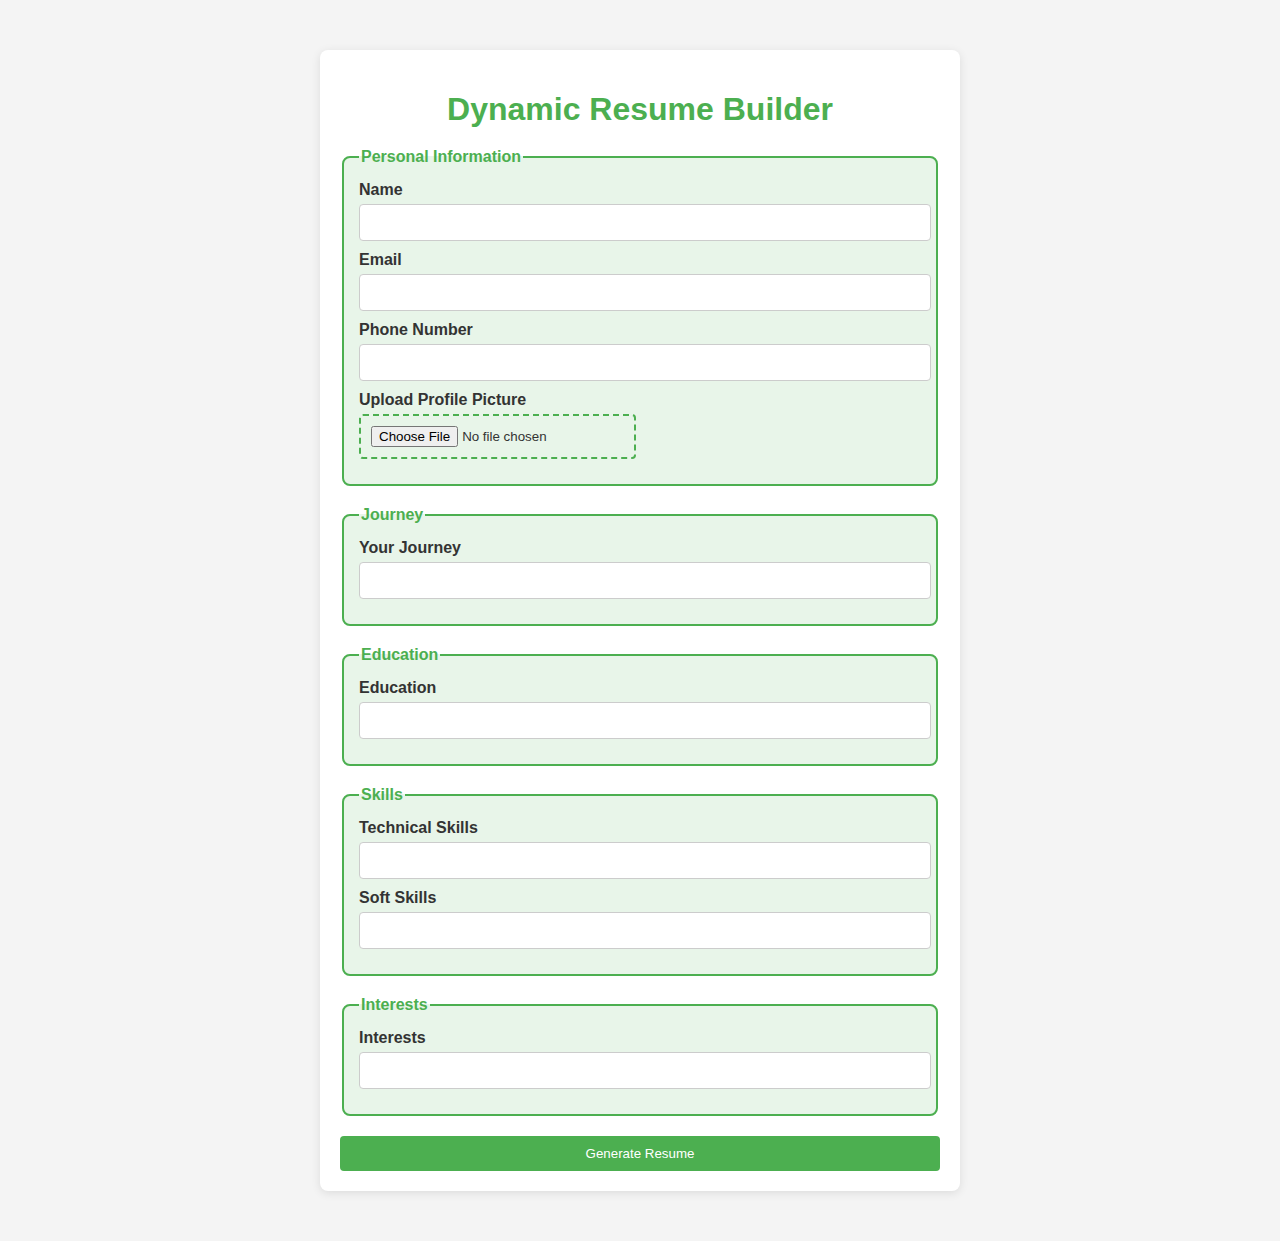
<file: index.html>
<!DOCTYPE html>
<html lang="en">
<head>
    <meta charset="UTF-8">
    <meta name="viewport" content="width=device-width, initial-scale=1.0">
    <title>Dynamic Resume Builder</title>
    <link rel="stylesheet" href="style.css">
</head>
<body>
    <div class="container">
        <h1>Dynamic Resume Builder</h1>
        <form id="resume-form">
            <fieldset>
                <legend>Personal Information</legend>
                <label for="name">Name</label>
                <input type="text" id="name" required>
                <label for="email">Email</label>
                <input type="email" id="email" required>
                <label for="number">Phone Number</label>
                <input type="text" id="number" required>
                <label for="profile-pic">Upload Profile Picture</label>
                <input type="file" id="profile-pic" accept="image/*" required>
            </fieldset>

            <fieldset>
                <legend>Journey</legend>
                <label for="journey">Your Journey</label>
                <input type="text" id="journey" required>
            </fieldset>
            <fieldset>
                <legend>Education</legend>
                <label for="education">Education</label>
                <input type="text" id="education" required>
            </fieldset>

            <fieldset>
                <legend>Skills</legend>
                <label for="technical-skills">Technical Skills</label>
                <input type="text" id="technical-skills" required>
                <label for="soft-skills">Soft Skills</label>
                <input type="text" id="soft-skills" required>
            </fieldset>

            <fieldset>
                <legend>Interests</legend>
                <label for="hobbies">Interests</label>
                <input type="text" id="hobbies">
            </fieldset>

            <button type="submit">Generate Resume</button>
        </form>
    </div>
<script src="script.js"></script>
</body>
</html>
</file>
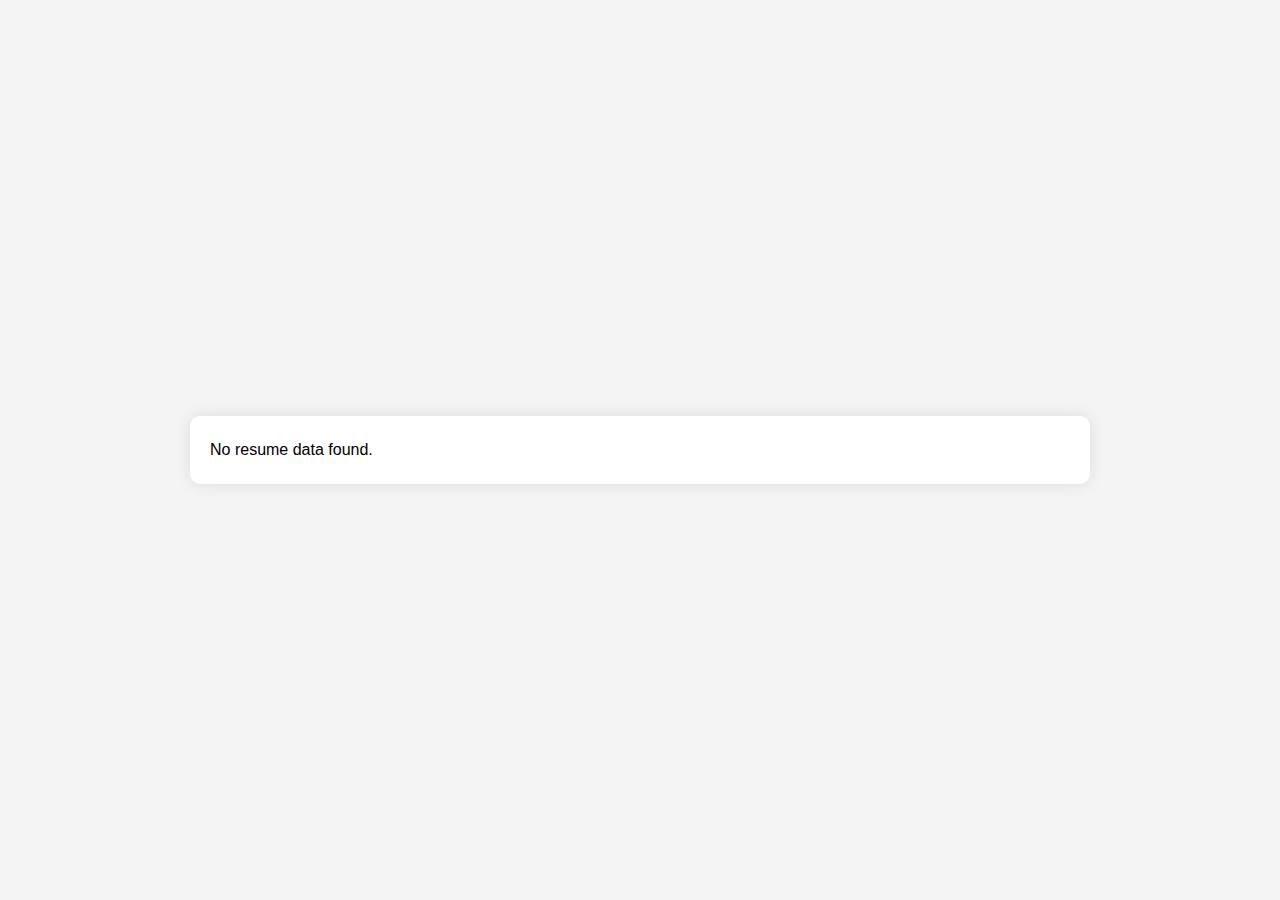
<file: cv.html>
<!DOCTYPE html>
<html lang="en">
<head>
    <meta charset="UTF-8">
    <meta name="viewport" content="width=device-width, initial-scale=1.0">
    <title>Resume</title>
    <link rel="stylesheet" href="cv.css">
</head>
<body>
    <div class="container">
        <div class="resume-box">
            <div class="resume-content">
                <div class="left-side">
                    <div class="profile-section">
                        <img src="" alt="Profile Picture" class="profile-pic" id="profile-pic">
                        <h2 id="name"></h2>
                    </div>
                    <div class="info-section">
                        <h3>Personal Information</h3>
                        <p><strong>Email:</strong> <span id="email"></span></p>
                        <p><strong>Phone No:</strong> <span id="phoneNumber"></span></p>
                    </div>
                    <div class="education-section">
                        <h3>Education</h3>
                        <p id="education"></p>
                    </div>
                </div>
                <div class="right-side">
                    <div class="journey-section">
                        <h3>Your Journey</h3>
                        <p id="journey"></p>
                    </div>
                    <div class="skills-section">
                        <h3>Technical Skills</h3>
                        <p id="technicalSkills"></p>
                        <h3>Soft Skills</h3>
                        <p id="softSkills"></p>
                    </div>
                    <div class="hobbies-section">
                        <h3>Interests</h3>
                        <p id="hobbies"></p>
                    </div>
                </div>
            </div>
        </div>
    </div>

    <script>
        const resumeData = JSON.parse(localStorage.getItem('resumeData'));
        if (resumeData) {
            document.getElementById('profile-pic').src = resumeData.profilePic;
            document.getElementById('name').textContent = resumeData.name;
            document.getElementById('email').textContent = resumeData.email;
            document.getElementById('phoneNumber').textContent = resumeData.phoneNumber;
            document.getElementById('journey').textContent = resumeData.journey;
            document.getElementById('education').textContent = resumeData.education;
            document.getElementById('technicalSkills').textContent = JSON.parse(resumeData.technicalSkills).join(', ');
            document.getElementById('softSkills').textContent = JSON.parse(resumeData.softSkills).join(', ');
            document.getElementById('hobbies').textContent = resumeData.hobbies || 'Not specified';
        } else {
            document.querySelector('.resume-content').innerHTML = '<p>No resume data found.</p>';
        }
    </script>
</body>
</html>
</file>
<file: style.css>
body {
    margin: 0;
    font-family: Arial, sans-serif;
    background-color: #f4f4f4;
    color: #333;
}
.container {
    max-width: 600px;
    margin: 50px auto;
    padding: 20px;
    background-color: #fff;
    border-radius: 8px;
    box-shadow: 0 2px 10px rgba(0, 0, 0, 0.1);
}
h1 {
    text-align: center;
    color: #4CAF50;
    margin-bottom: 20px;
}
fieldset {
    border: 2px solid #4CAF50;
    border-radius: 8px;
    padding: 15px;
    margin-bottom: 20px;
    background-color: #e8f5e9;
}
legend {
    font-weight: bold;
    color: #4CAF50;
}
label {
    display: block;
    margin-bottom: 5px;
    font-weight: bold;
}
input[type="text"],
input[type="email"],
textarea {
    width: calc(100% - 12px);
    padding: 10px;
    margin-bottom: 10px;
    border: 1px solid #ccc;
    border-radius: 4px;
    transition: border-color 0.3s;
}
input[type="text"]:focus,
input[type="email"]:focus,
textarea:focus {
    border-color: #4CAF50;
}
input[type="file"] {
    display: block;
    padding: 10px;
    margin-bottom: 10px;
    border: 2px dashed #4CAF50;
    border-radius: 4px;
    background-color: #e8f5e9; 
    transition: border-color 0.3s, background-color 0.3s, transform 0.3s;
}
input[type="file"]:hover {
    border-color: #388E3C; 
    background-color: #d0f0c0; 
    transform: scale(1.02); 
}
input[type="file"]:focus {
    outline: none; 
    border-color: #66BB6A;
    background-color: #f1f9f1; 
}
button {
    width: 100%;
    padding: 10px;
    background-color: #4CAF50; 
    color: white;
    border: none;
    border-radius: 4px;
    cursor: pointer;
    transition: background-color 0.3s, transform 0.3s;
}
button:hover {
    background-color: #388E3C; 
    transform: scale(1.05);
}
</file>
<file: cv.css>
body {
    font-family: 'Arial', sans-serif;
    background-color: #f4f4f4;
    margin: 0;
    padding: 0;
    display: flex;
    justify-content: center;
    align-items: center;
    height: 100vh;
}
.container {
    max-width: 900px;
    width: 100%;
    padding: 20px;
}
.resume-box {
    background-color: #ffffff;
    padding: 20px;
    box-shadow: 0 0 15px rgba(0, 0, 0, 0.1);
    border-radius: 10px;
}
.resume-content {
    display: flex;
}
.left-side {
    background-color: #09437d;
    color: white;
    padding: 20px;
    width: 30%;
    box-sizing: border-box;
    border-radius: 10px 0 0 10px;
}
.right-side {
    background-color: #f9f9f9;
    color: #333;
    padding: 20px;
    width: 70%;
    box-sizing: border-box;
    border-radius: 0 10px 10px 0;
}
.profile-section {
    text-align: center;
}
.profile-pic {
    width: 150px;
    height: 150px;
    border-radius: 50%;
    margin-bottom: 10px;
    object-fit: cover;
    border: 3px solid #fff;
}
.info-section, .education-section, .journey-section, .skills-section, .hobbies-section {
    margin-bottom: 20px;
}
h2 {
    font-size: 1.5em;
    margin: 10px 0;
}
h3 {
    font-size: 1.2em;
    margin-top: 0;
}
p {
    font-size: 1em;
    margin: 5px 0;
}
</file>
